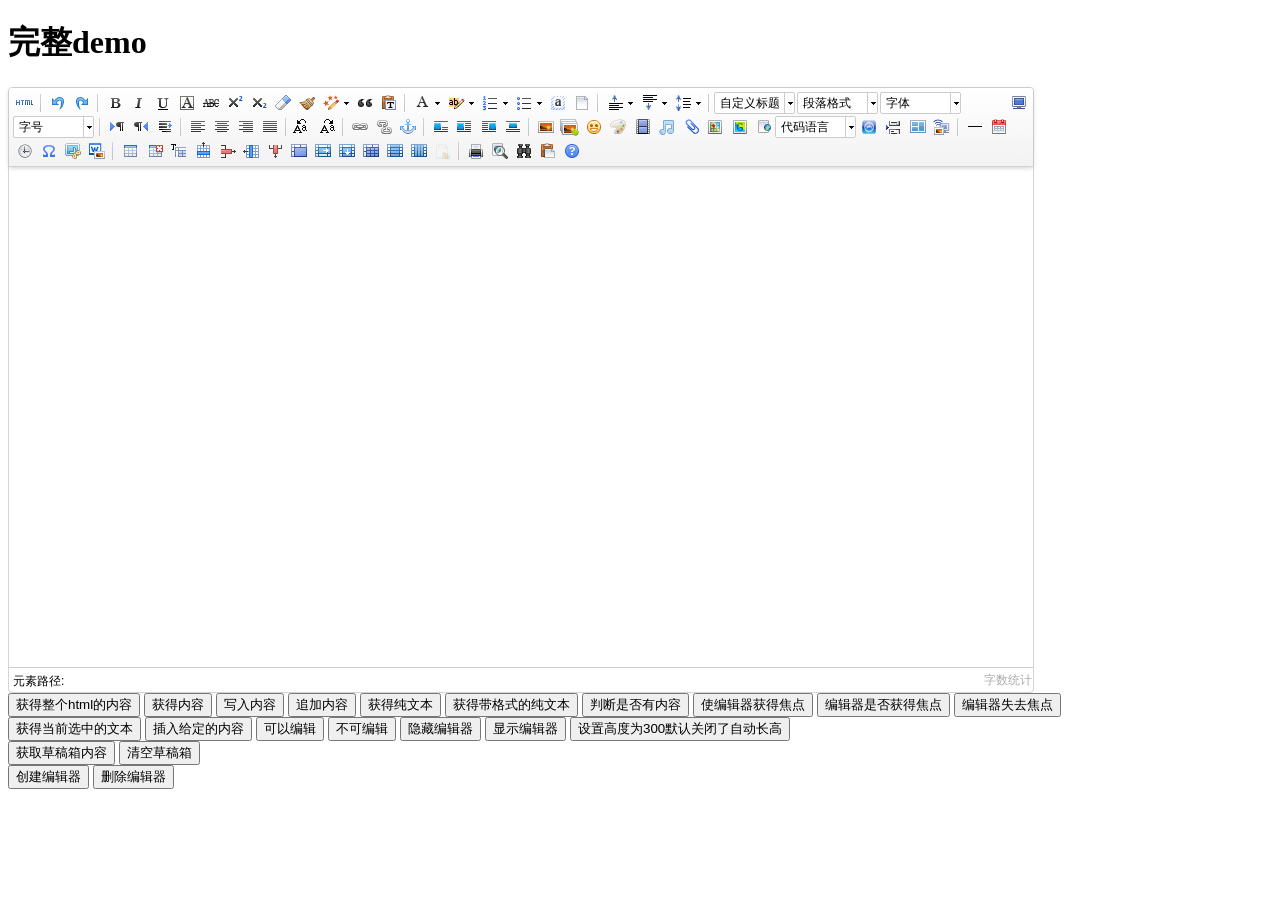
<file: libs/ueditor/index.html>
<!DOCTYPE HTML PUBLIC "-//W3C//DTD HTML 4.01 Transitional//EN"
        "http://www.w3.org/TR/html4/loose.dtd">
<html>
<head>
    <title>完整demo</title>
    <meta http-equiv="Content-Type" content="text/html;charset=utf-8"/>
    <script type="text/javascript" charset="utf-8" src="ueditor.config.js"></script>
    <script type="text/javascript" charset="utf-8" src="ueditor.all.min.js"> </script>
    <!--建议手动加在语言，避免在ie下有时因为加载语言失败导致编辑器加载失败-->
    <!--这里加载的语言文件会覆盖你在配置项目里添加的语言类型，比如你在配置项目里配置的是英文，这里加载的中文，那最后就是中文-->
    <script type="text/javascript" charset="utf-8" src="lang/zh-cn/zh-cn.js"></script>

    <style type="text/css">
        div{
            width:100%;
        }
    </style>
</head>
<body>
<div>
    <h1>完整demo</h1>
    <script id="editor" type="text/plain" style="width:1024px;height:500px;"></script>
</div>
<div id="btns">
    <div>
        <button onclick="getAllHtml()">获得整个html的内容</button>
        <button onclick="getContent()">获得内容</button>
        <button onclick="setContent()">写入内容</button>
        <button onclick="setContent(true)">追加内容</button>
        <button onclick="getContentTxt()">获得纯文本</button>
        <button onclick="getPlainTxt()">获得带格式的纯文本</button>
        <button onclick="hasContent()">判断是否有内容</button>
        <button onclick="setFocus()">使编辑器获得焦点</button>
        <button onmousedown="isFocus(event)">编辑器是否获得焦点</button>
        <button onmousedown="setblur(event)" >编辑器失去焦点</button>

    </div>
    <div>
        <button onclick="getText()">获得当前选中的文本</button>
        <button onclick="insertHtml()">插入给定的内容</button>
        <button id="enable" onclick="setEnabled()">可以编辑</button>
        <button onclick="setDisabled()">不可编辑</button>
        <button onclick=" UE.getEditor('editor').setHide()">隐藏编辑器</button>
        <button onclick=" UE.getEditor('editor').setShow()">显示编辑器</button>
        <button onclick=" UE.getEditor('editor').setHeight(300)">设置高度为300默认关闭了自动长高</button>
    </div>

    <div>
        <button onclick="getLocalData()" >获取草稿箱内容</button>
        <button onclick="clearLocalData()" >清空草稿箱</button>
    </div>

</div>
<div>
    <button onclick="createEditor()">
    创建编辑器</button>
    <button onclick="deleteEditor()">
    删除编辑器</button>
</div>

<script type="text/javascript">

    //实例化编辑器
    //建议使用工厂方法getEditor创建和引用编辑器实例，如果在某个闭包下引用该编辑器，直接调用UE.getEditor('editor')就能拿到相关的实例
    var ue = UE.getEditor('editor');


    function isFocus(e){
        alert(UE.getEditor('editor').isFocus());
        UE.dom.domUtils.preventDefault(e)
    }
    function setblur(e){
        UE.getEditor('editor').blur();
        UE.dom.domUtils.preventDefault(e)
    }
    function insertHtml() {
        var value = prompt('插入html代码', '');
        UE.getEditor('editor').execCommand('insertHtml', value)
    }
    function createEditor() {
        enableBtn();
        UE.getEditor('editor');
    }
    function getAllHtml() {
        alert(UE.getEditor('editor').getAllHtml())
    }
    function getContent() {
        var arr = [];
        arr.push("使用editor.getContent()方法可以获得编辑器的内容");
        arr.push("内容为：");
        arr.push(UE.getEditor('editor').getContent());
        alert(arr.join("\n"));
    }
    function getPlainTxt() {
        var arr = [];
        arr.push("使用editor.getPlainTxt()方法可以获得编辑器的带格式的纯文本内容");
        arr.push("内容为：");
        arr.push(UE.getEditor('editor').getPlainTxt());
        alert(arr.join('\n'))
    }
    function setContent(isAppendTo) {
        var arr = [];
        arr.push("使用editor.setContent('欢迎使用ueditor')方法可以设置编辑器的内容");
        UE.getEditor('editor').setContent('欢迎使用ueditor', isAppendTo);
        alert(arr.join("\n"));
    }
    function setDisabled() {
        UE.getEditor('editor').setDisabled('fullscreen');
        disableBtn("enable");
    }

    function setEnabled() {
        UE.getEditor('editor').setEnabled();
        enableBtn();
    }

    function getText() {
        //当你点击按钮时编辑区域已经失去了焦点，如果直接用getText将不会得到内容，所以要在选回来，然后取得内容
        var range = UE.getEditor('editor').selection.getRange();
        range.select();
        var txt = UE.getEditor('editor').selection.getText();
        alert(txt)
    }

    function getContentTxt() {
        var arr = [];
        arr.push("使用editor.getContentTxt()方法可以获得编辑器的纯文本内容");
        arr.push("编辑器的纯文本内容为：");
        arr.push(UE.getEditor('editor').getContentTxt());
        alert(arr.join("\n"));
    }
    function hasContent() {
        var arr = [];
        arr.push("使用editor.hasContents()方法判断编辑器里是否有内容");
        arr.push("判断结果为：");
        arr.push(UE.getEditor('editor').hasContents());
        alert(arr.join("\n"));
    }
    function setFocus() {
        UE.getEditor('editor').focus();
    }
    function deleteEditor() {
        disableBtn();
        UE.getEditor('editor').destroy();
    }
    function disableBtn(str) {
        var div = document.getElementById('btns');
        var btns = UE.dom.domUtils.getElementsByTagName(div, "button");
        for (var i = 0, btn; btn = btns[i++];) {
            if (btn.id == str) {
                UE.dom.domUtils.removeAttributes(btn, ["disabled"]);
            } else {
                btn.setAttribute("disabled", "true");
            }
        }
    }
    function enableBtn() {
        var div = document.getElementById('btns');
        var btns = UE.dom.domUtils.getElementsByTagName(div, "button");
        for (var i = 0, btn; btn = btns[i++];) {
            UE.dom.domUtils.removeAttributes(btn, ["disabled"]);
        }
    }

    function getLocalData () {
        alert(UE.getEditor('editor').execCommand( "getlocaldata" ));
    }

    function clearLocalData () {
        UE.getEditor('editor').execCommand( "clearlocaldata" );
        alert("已清空草稿箱")
    }
</script>
</body>
</html>
</file>
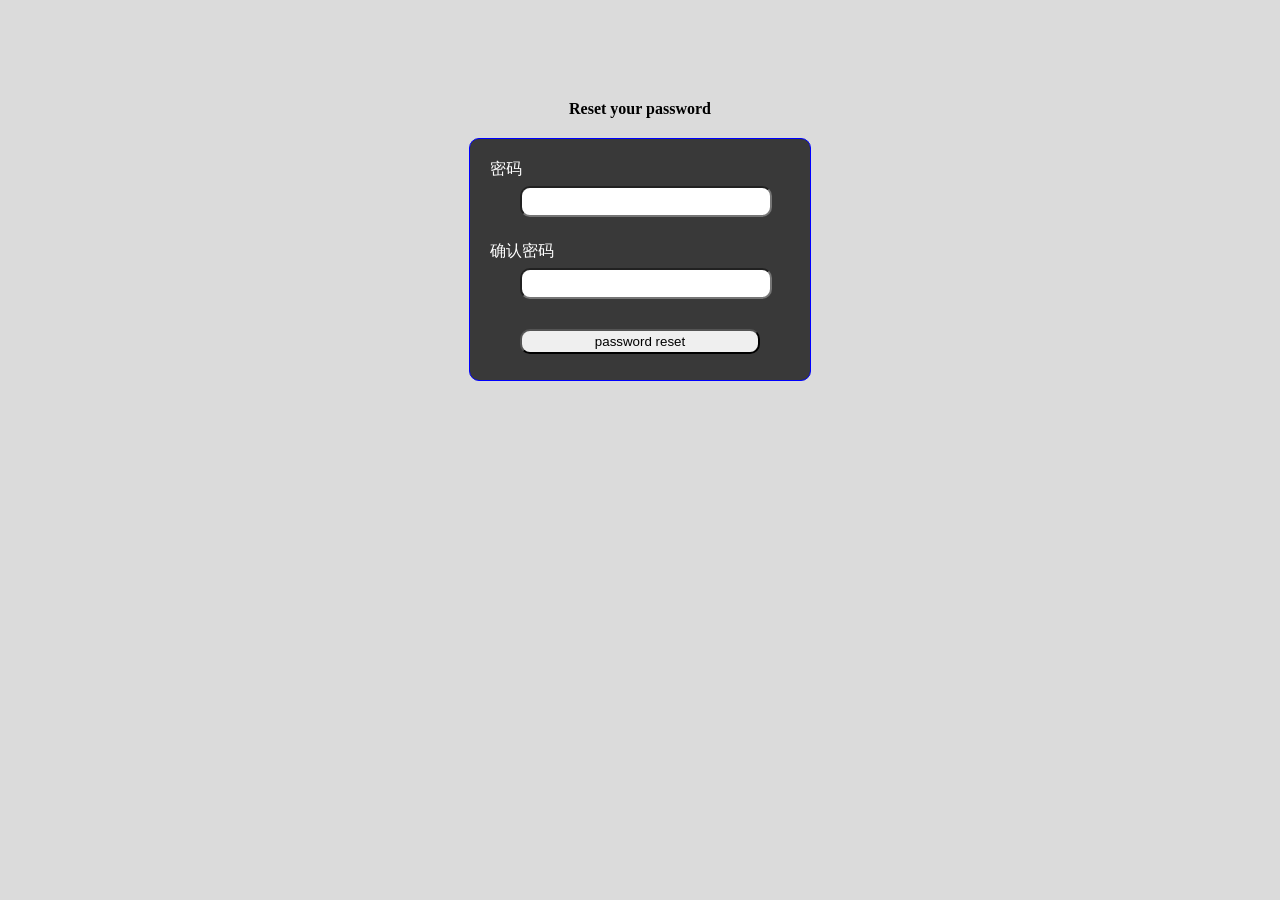
<file: app/view/repwd.html>
<!DOCTYPE html>
<html lang="en">
<head>
    <meta charset="UTF-8">
    <meta name="viewport" content="width=device-width, initial-scale=1.0">
    <meta http-equiv="X-UA-Compatible" content="ie=edge">
    <title>Document</title>
    <style>
        body{
            background-color: rgba(22, 21, 21, 0.151);
        }
    .repwd{
        width: 300px;
        margin:20px auto;
        background-color: #393939;
        color: white;
        padding: 20px;
        border:1px solid blue;
        border-radius: 10px; 
    }
    .txt{
        width: 300px;
        margin:100px auto 20px auto;
        text-align: center;
    }
    .repwd input{
        margin:2% 10%;
        width: 80%;
        outline: none;
        height: 25px;
        border-radius: 10px;
        padding-left: 2%;
    }
    #error{
            margin-left: 20px;
            color: #aaa;
        }
    </style>
</head>
<body>
    <form method="post">
        <div class="txt">
            <label><strong>Reset your password</strong></label>
        </div>
        <div class="repwd">
            <div>
                <label for="pwd">密码</label>
                <input type="password" name="pwd" id="pwd">
                <br>
                <span id="error"></span>
            </div>
            <div>
                <label for="repwd">确认密码</label>
                <input type="password" name="repwd" id="repwd">
                <span id="error"></span>
                <br>
            </div>
            <input type="submit" name="submit" id="submit" value=" password reset ">
        </div>
    </form>
</body>
<script src="http://localhost/vailsms/libs/node_modules/jquery/jquery.min.js"></script>
<script src="http://localhost/vailsms/libs/validate/jquery.validate-1.13.1.js"></script>
<script>
   $("form").validate({
    rules:{
        pwd:{
            required:true,
            minlength:5,
            maxlength:10
            
        },
        repwd:{
            required:true,
            minlength:5,
            maxlength:10,
            equalTo: "#pwd"
        }
    },
    messages:{
        pwd:{
            required:"*密码不能为空",
            minlength:"*最小长度为5",
            maxlength:"*最大长度为10"
        },
        repwd:{
            required:"*密码不能为空",
            minlength:"*最小长度为5",
            maxlength:"*最大长度为10",
            equalTo: "两次输入密码不一致"
        }
    },
    errorPlacement: function(error, element) {
        var errorNewPlace=element.siblings("#error");   //查找和当前标签平级的id为error的标签
        error.appendTo(errorNewPlace);
    },
    submitHandler:function(form){
        form.submit();
    }
})
</script>
</html>
</file>
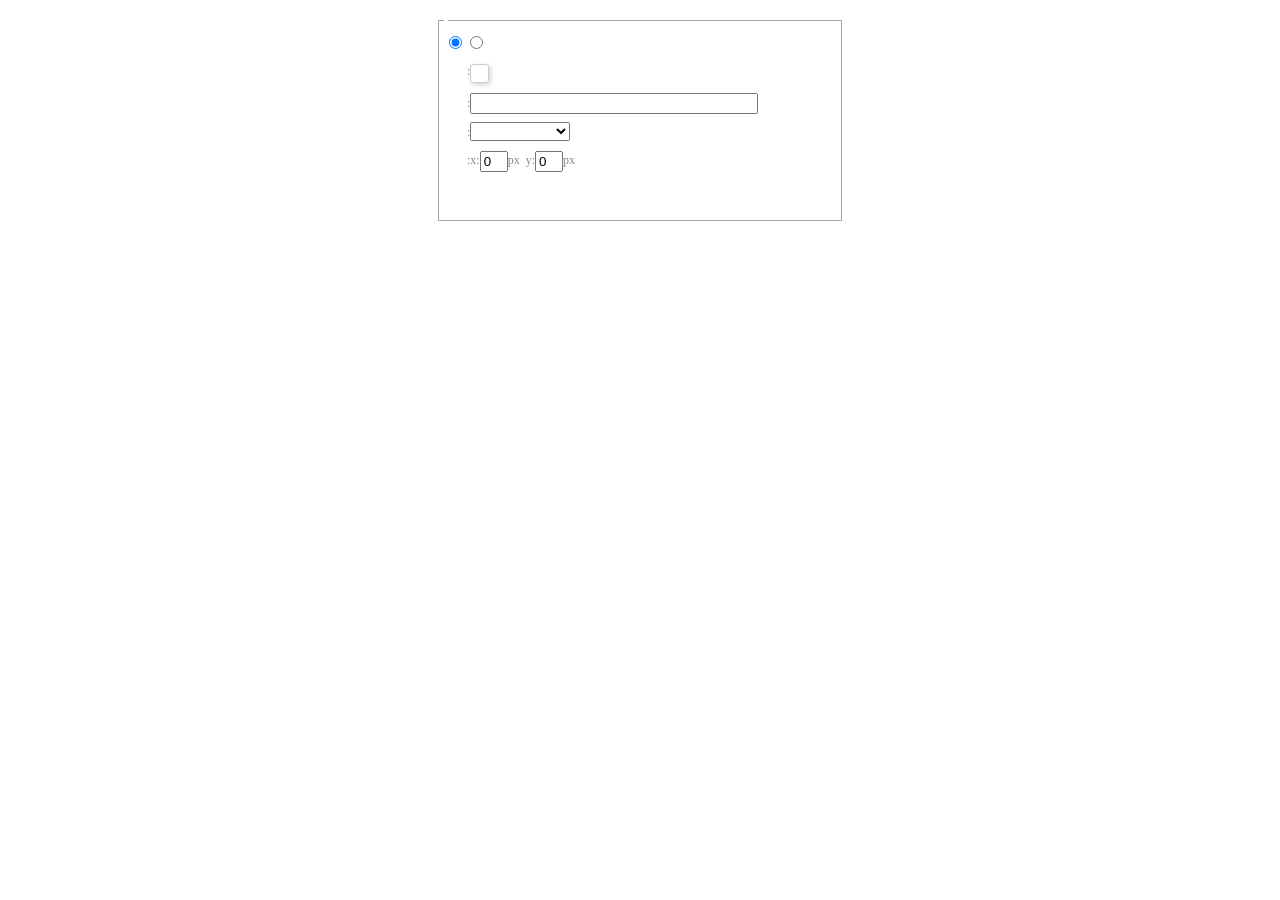
<file: libs/ueditor/dialogs/background/background.html>
<!DOCTYPE HTML>
<html>
<head>
    <meta http-equiv="Content-Type" content="text/html;charset=utf-8"/>
    <script type="text/javascript" src="../internal.js"></script>
    <link rel="stylesheet" type="text/css" href="background.css">
</head>
<body>
    <div id="bg_container" class="wrapper">
        <div id="tabHeads" class="tabhead">
            <span class="focus" data-content-id="normal"><var id="lang_background_normal"></var></span>
            <span class="" data-content-id="imgManager"><var id="lang_background_local"></var></span>
        </div>
        <div id="tabBodys" class="tabbody">
            <div id="normal" class="panel focus">
                <fieldset class="bgarea">
                    <legend><var id="lang_background_set"></var></legend>
                    <div class="content">
                        <div>
                            <label><input id="nocolorRadio" class="iptradio" type="radio" name="t" value="none" checked="checked"><var id="lang_background_none"></var></label>
                            <label><input id="coloredRadio" class="iptradio" type="radio" name="t" value="color"><var id="lang_background_colored"></var></label>
                        </div>
                        <div class="wrapcolor pl">
                            <div class="color">
                                <var id="lang_background_color"></var>:
                            </div>
                            <div id="colorPicker"></div>
                            <div class="clear"></div>
                        </div>
                        <div class="wrapcolor pl">
                            <label><var id="lang_background_netimg"></var>:</label><input class="txt" type="text" id="url">
                        </div>
                        <div id="alignment" class="alignment">
                            <var id="lang_background_align"></var>:<select id="repeatType">
                                <option value="center"></option>
                                <option value="repeat-x"></option>
                                <option value="repeat-y"></option>
                                <option value="repeat"></option>
                                <option value="self"></option>
                            </select>
                        </div>
                        <div id="custom" >
                            <var id="lang_background_position"></var>:x:<input type="text" size="1" id="x" maxlength="4" value="0">px&nbsp;&nbsp;y:<input type="text" size="1" id="y" maxlength="4" value="0">px
                        </div>
                    </div>
                </fieldset>

            </div>
            <div id="imgManager" class="panel">
                <div id="imageList" style=""></div>
            </div>
        </div>
    </div>
    <script type="text/javascript" src="background.js"></script>
</body>
</html>
</file>
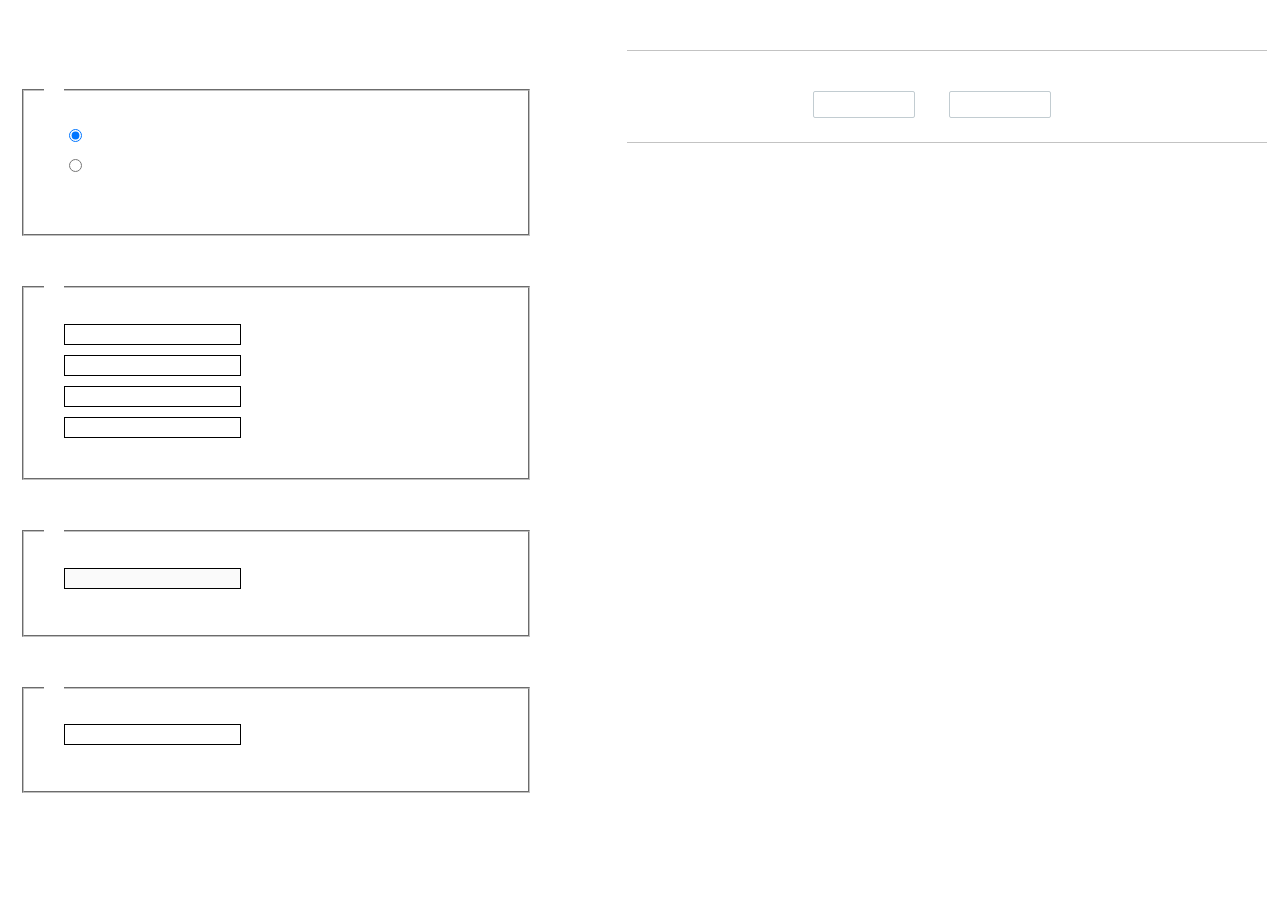
<file: libs/ueditor/dialogs/charts/charts.html>
<!DOCTYPE html>
<html>
    <head>
        <title>chart</title>
        <meta chartset="utf-8">
        <link rel="stylesheet" type="text/css" href="charts.css">
        <script type="text/javascript" src="../internal.js"></script>
    </head>
    <body>
        <div class="main">
            <div class="table-view">
                <h3><var id="lang_data_source"></var></h3>
                <div id="tableContainer" class="table-container"></div>
                <h3><var id="lang_chart_format"></var></h3>
                <form name="data-form">
                    <div class="charts-format">
                        <fieldset>
                            <legend><var id="lang_data_align"></var></legend>
                            <div class="format-item-container">
                                <label>
                                    <input type="radio" class="format-ctrl not-pie-item" name="charts-format" value="1" checked="checked">
                                    <var id="lang_chart_align_same"></var>
                                </label>
                                <label>
                                    <input type="radio" class="format-ctrl not-pie-item" name="charts-format" value="-1">
                                    <var id="lang_chart_align_reverse"></var>
                                </label>
                                <br>
                            </div>
                        </fieldset>
                        <fieldset>
                            <legend><var id="lang_chart_title"></var></legend>
                            <div class="format-item-container">
                                <label>
                                    <var id="lang_chart_main_title"></var><input type="text" name="title" class="data-item">
                                </label>
                                <label>
                                    <var id="lang_chart_sub_title"></var><input type="text" name="sub-title" class="data-item not-pie-item">
                                </label>
                                <label>
                                    <var id="lang_chart_x_title"></var><input type="text" name="x-title" class="data-item not-pie-item">
                                </label>
                                <label>
                                    <var id="lang_chart_y_title"></var><input type="text" name="y-title" class="data-item not-pie-item">
                                </label>
                            </div>
                        </fieldset>
                        <fieldset>
                            <legend><var id="lang_chart_tip"></var></legend>
                            <div class="format-item-container">
                                <label>
                                    <var id="lang_cahrt_tip_prefix"></var>
                                    <input type="text" id="tipInput" name="tip" class="data-item" disabled="disabled">
                                </label>
                                <p><var id="lang_cahrt_tip_description"></var></p>
                            </div>
                        </fieldset>
                        <fieldset>
                            <legend><var id="lang_chart_data_unit"></var></legend>
                            <div class="format-item-container">
                                <label><var id="lang_chart_data_unit_title"></var><input type="text" name="unit" class="data-item"></label>
                                <p><var id="lang_chart_data_unit_description"></var></p>
                            </div>
                        </fieldset>
                    </div>
                </form>
            </div>
            <div class="charts-view">
                <div id="chartsContainer" class="charts-container"></div>
                <div id="chartsType" class="charts-type">
                    <h3><var id="lang_chart_type"></var></h3>
                    <div class="scroll-view">
                        <div class="scroll-container">
                            <div id="scrollBed" class="scroll-bed"></div>
                        </div>
                        <div id="buttonContainer" class="button-container">
                            <a href="#" data-title="prev"><var id="lang_prev_btn"></var></a>
                            <a href="#" data-title="next"><var id="lang_next_btn"></var></a>
                        </div>
                    </div>
                </div>
            </div>
        </div>
        <script src="../../third-party/jquery-1.10.2.min.js"></script>
        <script src="../../third-party/highcharts/highcharts.js"></script>
        <script src="chart.config.js"></script>
        <script src="charts.js"></script>
    </body>
</html>
</file>
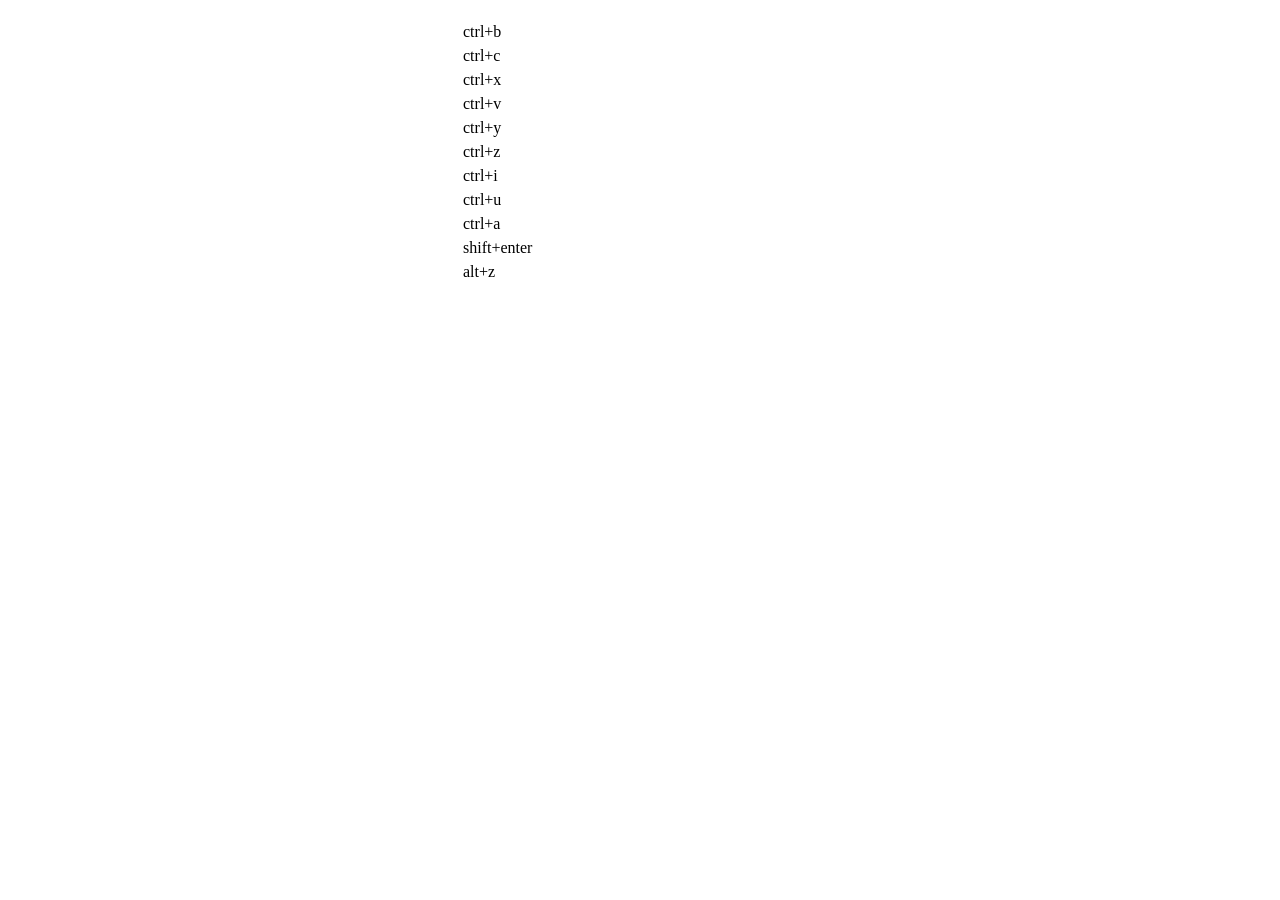
<file: libs/ueditor/dialogs/help/help.html>
<!DOCTYPE HTML PUBLIC "-//W3C//DTD HTML 4.01 Transitional//EN"
        "http://www.w3.org/TR/html4/loose.dtd">
<html>
<head>
    <title>帮助</title>
    <meta content="text/html; charset=utf-8" http-equiv="Content-Type"/>
    <script type="text/javascript" src="../internal.js"></script>
    <link rel="stylesheet" type="text/css" href="help.css">
</head>
<body>
<div class="wrapper" id="helptab">
    <div id="tabHeads" class="tabhead">
        <span class="focus" tabsrc="about"><var id="lang_input_about"></var></span>
        <span tabsrc="shortcuts"><var id="lang_input_shortcuts"></var></span>
    </div>
    <div id="tabBodys" class="tabbody">
        <div id="about" class="panel">
            <h1>UEditor</h1>
            <p id="version"></p>
            <p><var id="lang_input_introduction"></var></p>
        </div>
        <div id="shortcuts" class="panel">
            <table>
                <thead>
                <tr>
                    <td><var id="lang_Txt_shortcuts"></var></td>
                    <td><var id="lang_Txt_func"></var></td>
                </tr>
                </thead>
                <tbody>
                <tr>
                    <td>ctrl+b</td>
                    <td><var id="lang_Txt_bold"></var></td>
                </tr>
                <tr>
                    <td>ctrl+c</td>
                    <td><var id="lang_Txt_copy"></var></td>
                </tr>
                <tr>
                    <td>ctrl+x</td>
                    <td><var id="lang_Txt_cut"></var></td>
                </tr>
                <tr>
                    <td>ctrl+v</td>
                    <td><var id="lang_Txt_Paste"></var></td>
                </tr>
                <tr>
                    <td>ctrl+y</td>
                    <td><var id="lang_Txt_undo"></var></td>
                </tr>
                <tr>
                    <td>ctrl+z</td>
                    <td><var id="lang_Txt_redo"></var></td>
                </tr>
                <tr>
                    <td>ctrl+i</td>
                    <td><var id="lang_Txt_italic"></var></td>
                </tr>
                <tr>
                    <td>ctrl+u</td>
                    <td><var id="lang_Txt_underline"></var></td>
                </tr>
                <tr>
                    <td>ctrl+a</td>
                    <td><var id="lang_Txt_selectAll"></var></td>
                </tr>
                <tr>
                    <td>shift+enter</td>
                    <td><var id="lang_Txt_visualEnter"></var></td>
                </tr>
                <tr>
                    <td>alt+z</td>
                    <td><var id="lang_Txt_fullscreen"></var></td>
                </tr>
                </tbody>
            </table>
        </div>
    </div>
</div>
<script type="text/javascript" src="help.js"></script>
</body>
</html>
</file>
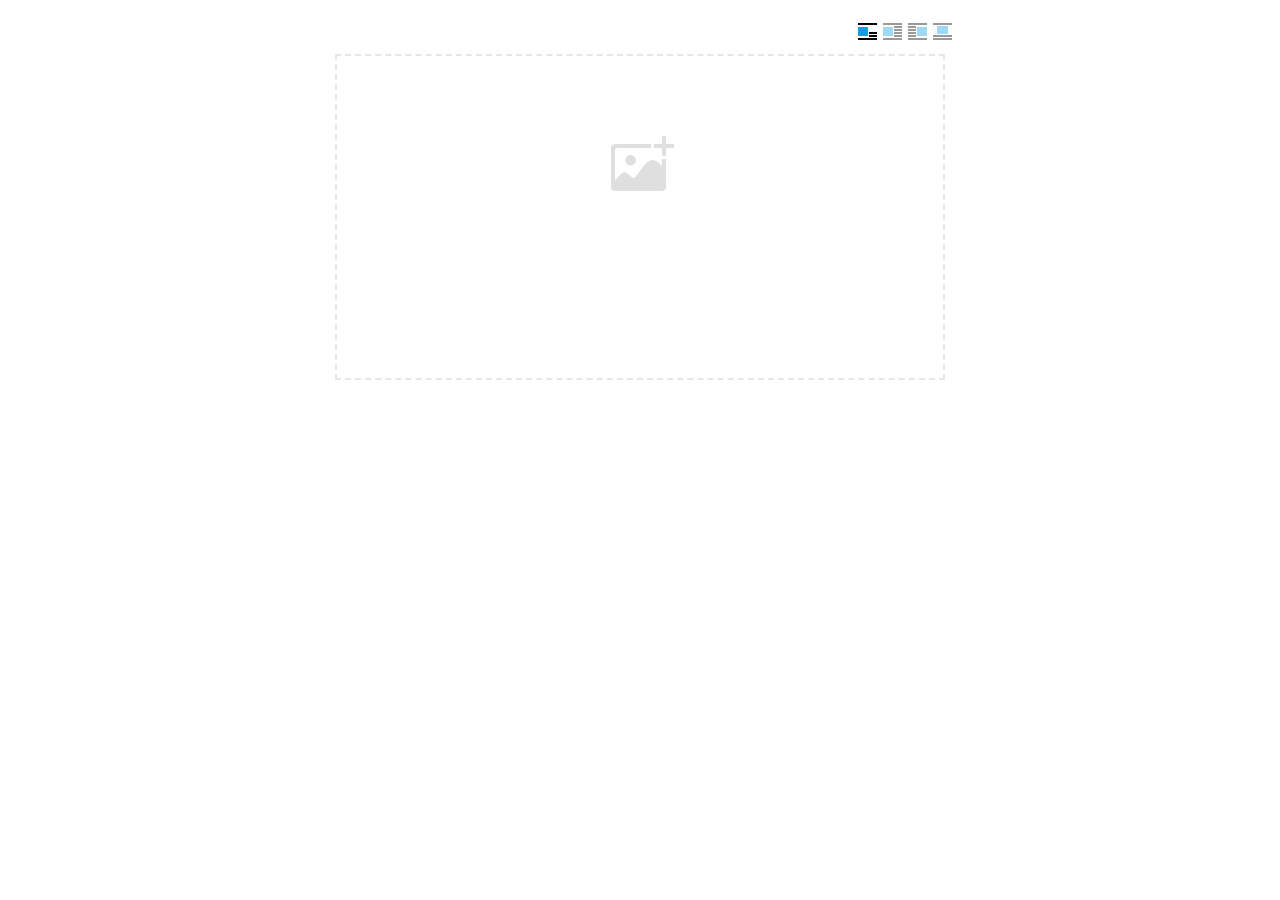
<file: libs/ueditor/dialogs/image/image.html>
<!doctype html>
<html>
<head>
    <meta charset="UTF-8">
    <title>ueditor图片对话框</title>
    <script type="text/javascript" src="../internal.js"></script>

    <!-- jquery -->
    <script type="text/javascript" src="../../third-party/jquery-1.10.2.min.js"></script>

    <!-- webuploader -->
    <script src="../../third-party/webuploader/webuploader.min.js"></script>
    <link rel="stylesheet" type="text/css" href="../../third-party/webuploader/webuploader.css">

    <!-- image dialog -->
    <link rel="stylesheet" href="image.css" type="text/css" />
</head>
<body>

    <div class="wrapper">
        <div id="tabhead" class="tabhead">
            <span class="tab" data-content-id="remote"><var id="lang_tab_remote"></var></span>
            <span class="tab focus" data-content-id="upload"><var id="lang_tab_upload"></var></span>
            <span class="tab" data-content-id="online"><var id="lang_tab_online"></var></span>
            <span class="tab" data-content-id="search"><var id="lang_tab_search"></var></span>
        </div>
        <div class="alignBar">
            <label class="algnLabel"><var id="lang_input_align"></var></label>
                    <span id="alignIcon">
                        <span id="noneAlign" class="none-align focus" data-align="none"></span>
                        <span id="leftAlign" class="left-align" data-align="left"></span>
                        <span id="rightAlign" class="right-align" data-align="right"></span>
                        <span id="centerAlign" class="center-align" data-align="center"></span>
                    </span>
            <input id="align" name="align" type="hidden" value="none"/>
        </div>
        <div id="tabbody" class="tabbody">

            <!-- 远程图片 -->
            <div id="remote" class="panel">
                <div class="top">
                    <div class="row">
                        <label for="url"><var id="lang_input_url"></var></label>
                        <span><input class="text" id="url" type="text"/></span>
                    </div>
                </div>
                <div class="left">
                    <div class="row">
                        <label><var id="lang_input_size"></var></label>
                        <span><var id="lang_input_width">&nbsp;&nbsp;</var><input class="text" type="text" id="width"/>px </span>
                        <span><var id="lang_input_height">&nbsp;&nbsp;</var><input class="text" type="text" id="height"/>px </span>
                        <span><input id="lock" type="checkbox" disabled="disabled"><span id="lockicon"></span></span>
                    </div>
                    <div class="row">
                        <label><var id="lang_input_border"></var></label>
                        <span><input class="text" type="text" id="border"/>px </span>
                    </div>
                    <div class="row">
                        <label><var id="lang_input_vhspace"></var></label>
                        <span><input class="text" type="text" id="vhSpace"/>px </span>
                    </div>
                    <div class="row">
                        <label><var id="lang_input_title"></var></label>
                        <span><input class="text" type="text" id="title"/></span>
                    </div>
                </div>
                <div class="right"><div id="preview"></div></div>
            </div>

            <!-- 上传图片 -->
            <div id="upload" class="panel focus">
                <div id="queueList" class="queueList">
                    <div class="statusBar element-invisible">
                        <div class="progress">
                            <span class="text">0%</span>
                            <span class="percentage"></span>
                        </div><div class="info"></div>
                        <div class="btns">
                            <div id="filePickerBtn"></div>
                            <div class="uploadBtn"><var id="lang_start_upload"></var></div>
                        </div>
                    </div>
                    <div id="dndArea" class="placeholder">
                        <div class="filePickerContainer">
                            <div id="filePickerReady"></div>
                        </div>
                    </div>
                    <ul class="filelist element-invisible">
                        <li id="filePickerBlock" class="filePickerBlock"></li>
                    </ul>
                </div>
            </div>

            <!-- 在线图片 -->
            <div id="online" class="panel">
                <div id="imageList"><var id="lang_imgLoading"></var></div>
            </div>

            <!-- 搜索图片 -->
            <div id="search" class="panel">
                <div class="searchBar">
                    <input id="searchTxt" class="searchTxt text" type="text" />
                    <select id="searchType" class="searchType">
                        <option value="&s=4&z=0"></option>
                        <option value="&s=1&z=19"></option>
                        <option value="&s=2&z=0"></option>
                        <option value="&s=3&z=0"></option>
                    </select>
                    <input id="searchReset" type="button"  />
                    <input id="searchBtn" type="button"  />
                </div>
                <div id="searchList" class="searchList"><ul id="searchListUl"></ul></div>
            </div>

        </div>
    </div>
    <script type="text/javascript" src="image.js"></script>

</body>
</html>
</file>
<file: libs/ueditor/dialogs/background/background.css>
.wrapper{ width: 424px;margin: 10px auto; zoom:1;position: relative}
.tabbody{height:225px;}
.tabbody .panel { position: absolute;width:100%; height:100%;background: #fff; display: none;}
.tabbody .focus { display: block;}

body{font-size: 12px;color: #888;overflow: hidden;}
input,label{vertical-align:middle}
.clear{clear: both;}
.pl{padding-left: 18px;padding-left: 23px\9;}

#imageList {width: 420px;height: 215px;margin-top: 10px;overflow: hidden;overflow-y: auto;}
#imageList div {float: left;width: 100px;height: 95px;margin: 5px 10px;}
#imageList img {cursor: pointer;border: 2px solid white;}

.bgarea{margin: 10px;padding: 5px;height: 84%;border: 1px solid #A8A297;}
.content div{margin: 10px 0 10px 5px;}
.content .iptradio{margin: 0px 5px 5px 0px;}
.txt{width:280px;}

.wrapcolor{height: 19px;}
div.color{float: left;margin: 0;}
#colorPicker{width: 17px;height: 17px;border: 1px solid #CCC;display: inline-block;border-radius: 3px;box-shadow: 2px 2px 5px #D3D6DA;margin: 0;float: left;}
div.alignment,#custom{margin-left: 23px;margin-left: 28px\9;}
#custom input{height: 15px;min-height: 15px;width:20px;}
#repeatType{width:100px;}


/* 图片管理样式 */
#imgManager {
    width: 100%;
    height: 225px;
}
#imgManager #imageList{
    width: 100%;
    overflow-x: hidden;
    overflow-y: auto;
}
#imgManager ul {
    display: block;
    list-style: none;
    margin: 0;
    padding: 0;
}
#imgManager li {
    float: left;
    display: block;
    list-style: none;
    padding: 0;
    width: 113px;
    height: 113px;
    margin: 9px 0 0 19px;
    background-color: #eee;
    overflow: hidden;
    cursor: pointer;
    position: relative;
}
#imgManager li.clearFloat {
    float: none;
    clear: both;
    display: block;
    width:0;
    height:0;
    margin: 0;
    padding: 0;
}
#imgManager li img {
    cursor: pointer;
}
#imgManager li .icon {
    cursor: pointer;
    width: 113px;
    height: 113px;
    position: absolute;
    top: 0;
    left: 0;
    z-index: 2;
    border: 0;
    background-repeat: no-repeat;
}
#imgManager li .icon:hover {
    width: 107px;
    height: 107px;
    border: 3px solid #1094fa;
}
#imgManager li.selected .icon {
    background-image: url(images/success.png);
    background-position: 75px 75px;
}
#imgManager li.selected .icon:hover {
    width: 107px;
    height: 107px;
    border: 3px solid #1094fa;
    background-position: 72px 72px;
}
</file>
<file: libs/ueditor/dialogs/charts/charts.css>
html, body {
    width: 100%;
    height: 100%;
    margin: 0;
    padding: 0;
    overflow-x: hidden;
}

.main {
    width: 100%;
    overflow: hidden;
}

.table-view {
    height: 100%;
    float: left;
    margin: 20px;
    width: 40%;
}

.table-view .table-container {
    width: 100%;
    margin-bottom: 50px;
    overflow: scroll;
}

.table-view th {
    padding: 5px 10px;
    background-color: #F7F7F7;
}

.table-view td {
    width: 50px;
    text-align: center;
    padding:0;
}

.table-container input {
    width: 40px;
    padding: 5px;
    border: none;
    outline: none;
}

.table-view caption {
    font-size: 18px;
    text-align: left;
}

.charts-view {
    /*margin-left: 49%!important;*/
    width: 50%;
    margin-left: 49%;
    height: 400px;
}

.charts-container {
    border-left: 1px solid #c3c3c3;
}

.charts-format fieldset {
    padding-left: 20px;
    margin-bottom: 50px;
}

.charts-format legend {
    padding-left: 10px;
    padding-right: 10px;
}

.format-item-container {
    padding: 20px;
}

.format-item-container label {
    display: block;
    margin: 10px 0;
}

.charts-format .data-item {
    border: 1px solid black;
    outline: none;
    padding: 2px 3px;
}

/* 图表类型 */

.charts-type {
    margin-top: 50px;
    height: 300px;
}

.scroll-view {
    border: 1px solid #c3c3c3;
    border-left: none;
    border-right: none;
    overflow: hidden;
}

.scroll-container {
    margin: 20px;
    width: 100%;
    overflow: hidden;
}

.scroll-bed {
    width: 10000px;
    _margin-top: 20px;
    -webkit-transition: margin-left .5s ease;
    -moz-transition: margin-left .5s ease;
    transition: margin-left .5s ease;
}

.view-box {
    display: inline-block;
    *display: inline;
    *zoom: 1;
    margin-right: 20px;
    border: 2px solid white;
    line-height: 0;
    overflow: hidden;
    cursor: pointer;
}

.view-box img {
    border: 1px solid #cecece;
}

.view-box.selected {
    border-color: #7274A7;
}

.button-container {
    margin-bottom: 20px;
    text-align: center;
}

.button-container a {
    display: inline-block;
    width: 100px;
    height: 25px;
    line-height: 25px;
    border: 1px solid #c2ccd1;
    margin-right: 30px;
    text-decoration: none;
    color: black;
    -webkit-border-radius: 2px;
    -moz-border-radius: 2px;
    border-radius: 2px;
}

.button-container a:HOVER {
    background: #fcfcfc;
}

.button-container a:ACTIVE {
    border-top-color: #c2ccd1;
    box-shadow:inset 0 5px 4px -4px rgba(49, 49, 64, 0.1);
}

.edui-charts-not-data {
    height: 100px;
    line-height: 100px;
    text-align: center;
}
</file>
<file: libs/ueditor/dialogs/help/help.css>
.wrapper{width: 370px;margin: 10px auto;zoom: 1;}
.tabbody{height: 360px;}
.tabbody .panel{width:100%;height: 360px;position: absolute;background: #fff;}
.tabbody .panel h1{font-size:26px;margin: 5px 0 0 5px;}
.tabbody .panel p{font-size:12px;margin: 5px 0 0 5px;}
.tabbody table{width:90%;line-height: 20px;margin: 5px 0 0 5px;;}
.tabbody table thead{font-weight: bold;line-height: 25px;}
</file>
<file: libs/ueditor/third-party/webuploader/webuploader.css>
.webuploader-container {
	position: relative;
}
.webuploader-element-invisible {
	position: absolute !important;
	clip: rect(1px 1px 1px 1px); /* IE6, IE7 */
    clip: rect(1px,1px,1px,1px);
}
.webuploader-pick {
	position: relative;
	display: inline-block;
	cursor: pointer;
	background: #00b7ee;
	padding: 10px 15px;
	color: #fff;
	text-align: center;
	border-radius: 3px;
	overflow: hidden;
}
.webuploader-pick-hover {
	background: #00a2d4;
}

.webuploader-pick-disable {
	opacity: 0.6;
	pointer-events:none;
}
</file>
<file: libs/ueditor/dialogs/image/image.css>
@charset "utf-8";
/* dialog样式 */
.wrapper {
    zoom: 1;
    width: 630px;
    *width: 626px;
    height: 380px;
    margin: 0 auto;
    padding: 10px;
    position: relative;
    font-family: sans-serif;
}

/*tab样式框大小*/
.tabhead {
    float:left;
}
.tabbody {
    width: 100%;
    height: 346px;
    position: relative;
    clear: both;
}

.tabbody .panel {
    position: absolute;
    width: 0;
    height: 0;
    background: #fff;
    overflow: hidden;
    display: none;
}

.tabbody .panel.focus {
    width: 100%;
    height: 346px;
    display: block;
}

/* 图片对齐方式 */
.alignBar{
    float:right;
    margin-top: 5px;
    position: relative;
}

.alignBar .algnLabel{
    float:left;
    height: 20px;
    line-height: 20px;
}

.alignBar #alignIcon{
    zoom:1;
    _display: inline;
    display: inline-block;
    position: relative;
}
.alignBar #alignIcon span{
    float: left;
    cursor: pointer;
    display: block;
    width: 19px;
    height: 17px;
    margin-right: 3px;
    margin-left: 3px;
    background-image: url(./images/alignicon.jpg);
}
.alignBar #alignIcon .none-align{
    background-position: 0 -18px;
}
.alignBar #alignIcon .left-align{
    background-position: -20px -18px;
}
.alignBar #alignIcon .right-align{
    background-position: -40px -18px;
}
.alignBar #alignIcon .center-align{
    background-position: -60px -18px;
}
.alignBar #alignIcon .none-align.focus{
    background-position: 0 0;
}
.alignBar #alignIcon .left-align.focus{
    background-position: -20px 0;
}
.alignBar #alignIcon .right-align.focus{
    background-position: -40px 0;
}
.alignBar #alignIcon .center-align.focus{
    background-position: -60px 0;
}




/* 远程图片样式 */
#remote {
    z-index: 200;
}

#remote .top{
    width: 100%;
    margin-top: 25px;
}
#remote .left{
    display: block;
    float: left;
    width: 300px;
    height:10px;
}
#remote .right{
    display: block;
    float: right;
    width: 300px;
    height:10px;
}
#remote .row{
    margin-left: 20px;
    clear: both;
    height: 40px;
}

#remote .row label{
    text-align: center;
    width: 50px;
    zoom:1;
    _display: inline;
    display:inline-block;
    vertical-align: middle;
}
#remote .row label.algnLabel{
    float: left;

}

#remote input.text{
    width: 150px;
    padding: 3px 6px;
    font-size: 14px;
    line-height: 1.42857143;
    color: #555;
    background-color: #fff;
    background-image: none;
    border: 1px solid #ccc;
    border-radius: 4px;
    -webkit-box-shadow: inset 0 1px 1px rgba(0, 0, 0, .075);
    box-shadow: inset 0 1px 1px rgba(0, 0, 0, .075);
    -webkit-transition: border-color ease-in-out .15s, box-shadow ease-in-out .15s;
    transition: border-color ease-in-out .15s, box-shadow ease-in-out .15s;
}
#remote input.text:focus {
    border-color: #66afe9;
    outline: 0;
    -webkit-box-shadow: inset 0 1px 1px rgba(0, 0, 0, .075), 0 0 8px rgba(102, 175, 233, .6);
    box-shadow: inset 0 1px 1px rgba(0, 0, 0, .075), 0 0 8px rgba(102, 175, 233, .6);
}
#remote #url{
    width: 500px;
    margin-bottom: 2px;
}
#remote #width,
#remote #height{
    width: 20px;
    margin-left: 2px;
    margin-right: 2px;
}
#remote #border,
#remote #vhSpace,
#remote #title{
    width: 180px;
    margin-right: 5px;
}
#remote #lock{
}
#remote #lockicon{
    zoom: 1;
    _display:inline;
    display: inline-block;
    width: 20px;
    height: 20px;
    background: url("../../themes/default/images/lock.gif") -13px -13px no-repeat;
    vertical-align: middle;
}
#remote #preview{
    clear: both;
    width: 260px;
    height: 240px;
    z-index: 9999;
    margin-top: 10px;
    background-color: #eee;
    overflow: hidden;
}

/* 上传图片 */
.tabbody #upload.panel {
    width: 0;
    height: 0;
    overflow: hidden;
    position: absolute !important;
    clip: rect(1px, 1px, 1px, 1px);
    background: #fff;
    display: block;
}

.tabbody #upload.panel.focus {
    width: 100%;
    height: 346px;
    display: block;
    clip: auto;
}

#upload .queueList {
    margin: 0;
    width: 100%;
    height: 100%;
    position: absolute;
    overflow: hidden;
}

#upload p {
    margin: 0;
}

.element-invisible {
    width: 0 !important;
    height: 0 !important;
    border: 0;
    padding: 0;
    margin: 0;
    overflow: hidden;
    position: absolute !important;
    clip: rect(1px, 1px, 1px, 1px);
}

#upload .placeholder {
    margin: 10px;
    border: 2px dashed #e6e6e6;
    *border: 0px dashed #e6e6e6;
    height: 172px;
    padding-top: 150px;
    text-align: center;
    background: url(./images/image.png) center 70px no-repeat;
    color: #cccccc;
    font-size: 18px;
    position: relative;
    top:0;
    *top: 10px;
}

#upload .placeholder .webuploader-pick {
    font-size: 18px;
    background: #00b7ee;
    border-radius: 3px;
    line-height: 44px;
    padding: 0 30px;
    *width: 120px;
    color: #fff;
    display: inline-block;
    margin: 0 auto 20px auto;
    cursor: pointer;
    box-shadow: 0 1px 1px rgba(0, 0, 0, 0.1);
}

#upload .placeholder .webuploader-pick-hover {
    background: #00a2d4;
}


#filePickerContainer {
    text-align: center;
}

#upload .placeholder .flashTip {
    color: #666666;
    font-size: 12px;
    position: absolute;
    width: 100%;
    text-align: center;
    bottom: 20px;
}

#upload .placeholder .flashTip a {
    color: #0785d1;
    text-decoration: none;
}

#upload .placeholder .flashTip a:hover {
    text-decoration: underline;
}

#upload .placeholder.webuploader-dnd-over {
    border-color: #999999;
}

#upload .filelist {
    list-style: none;
    margin: 0;
    padding: 0;
    overflow-x: hidden;
    overflow-y: auto;
    position: relative;
    height: 300px;
}

#upload .filelist:after {
    content: '';
    display: block;
    width: 0;
    height: 0;
    overflow: hidden;
    clear: both;
    position: relative;
}

#upload .filelist li {
    width: 113px;
    height: 113px;
    background: url(./images/bg.png);
    text-align: center;
    margin: 9px 0 0 9px;
    *margin: 6px 0 0 6px;
    position: relative;
    display: block;
    float: left;
    overflow: hidden;
    font-size: 12px;
}

#upload .filelist li p.log {
    position: relative;
    top: -45px;
}

#upload .filelist li p.title {
    position: absolute;
    top: 0;
    left: 0;
    width: 100%;
    overflow: hidden;
    white-space: nowrap;
    text-overflow: ellipsis;
    top: 5px;
    text-indent: 5px;
    text-align: left;
}

#upload .filelist li p.progress {
    position: absolute;
    width: 100%;
    bottom: 0;
    left: 0;
    height: 8px;
    overflow: hidden;
    z-index: 50;
    margin: 0;
    border-radius: 0;
    background: none;
    -webkit-box-shadow: 0 0 0;
}

#upload .filelist li p.progress span {
    display: none;
    overflow: hidden;
    width: 0;
    height: 100%;
    background: #1483d8 url(./images/progress.png) repeat-x;

    -webit-transition: width 200ms linear;
    -moz-transition: width 200ms linear;
    -o-transition: width 200ms linear;
    -ms-transition: width 200ms linear;
    transition: width 200ms linear;

    -webkit-animation: progressmove 2s linear infinite;
    -moz-animation: progressmove 2s linear infinite;
    -o-animation: progressmove 2s linear infinite;
    -ms-animation: progressmove 2s linear infinite;
    animation: progressmove 2s linear infinite;

    -webkit-transform: translateZ(0);
}

@-webkit-keyframes progressmove {
    0% {
        background-position: 0 0;
    }
    100% {
        background-position: 17px 0;
    }
}

@-moz-keyframes progressmove {
    0% {
        background-position: 0 0;
    }
    100% {
        background-position: 17px 0;
    }
}

@keyframes progressmove {
    0% {
        background-position: 0 0;
    }
    100% {
        background-position: 17px 0;
    }
}

#upload .filelist li p.imgWrap {
    position: relative;
    z-index: 2;
    line-height: 113px;
    vertical-align: middle;
    overflow: hidden;
    width: 113px;
    height: 113px;

    -webkit-transform-origin: 50% 50%;
    -moz-transform-origin: 50% 50%;
    -o-transform-origin: 50% 50%;
    -ms-transform-origin: 50% 50%;
    transform-origin: 50% 50%;

    -webit-transition: 200ms ease-out;
    -moz-transition: 200ms ease-out;
    -o-transition: 200ms ease-out;
    -ms-transition: 200ms ease-out;
    transition: 200ms ease-out;
}

#upload .filelist li img {
    width: 100%;
}

#upload .filelist li p.error {
    background: #f43838;
    color: #fff;
    position: absolute;
    bottom: 0;
    left: 0;
    height: 28px;
    line-height: 28px;
    width: 100%;
    z-index: 100;
    display:none;
}

#upload .filelist li .success {
    display: block;
    position: absolute;
    left: 0;
    bottom: 0;
    height: 40px;
    width: 100%;
    z-index: 200;
    background: url(./images/success.png) no-repeat right bottom;
    background: url(./images/success.gif) no-repeat right bottom \9;
}

#upload .filelist li.filePickerBlock {
    width: 113px;
    height: 113px;
    background: url(./images/image.png) no-repeat center 12px;
    border: 1px solid #eeeeee;
    border-radius: 0;
}
#upload .filelist li.filePickerBlock div.webuploader-pick  {
    width: 100%;
    height: 100%;
    margin: 0;
    padding: 0;
    opacity: 0;
    background: none;
    font-size: 0;
}

#upload .filelist div.file-panel {
    position: absolute;
    height: 0;
    filter: progid:DXImageTransform.Microsoft.gradient(GradientType=0, startColorstr='#80000000', endColorstr='#80000000') \0;
    background: rgba(0, 0, 0, 0.5);
    width: 100%;
    top: 0;
    left: 0;
    overflow: hidden;
    z-index: 300;
}

#upload .filelist div.file-panel span {
    width: 24px;
    height: 24px;
    display: inline;
    float: right;
    text-indent: -9999px;
    overflow: hidden;
    background: url(./images/icons.png) no-repeat;
    background: url(./images/icons.gif) no-repeat \9;
    margin: 5px 1px 1px;
    cursor: pointer;
    -webkit-tap-highlight-color: rgba(0,0,0,0);
    -webkit-user-select: none;
    -moz-user-select: none;
    -ms-user-select: none;
    user-select: none;
}

#upload .filelist div.file-panel span.rotateLeft {
    display:none;
    background-position: 0 -24px;
}

#upload .filelist div.file-panel span.rotateLeft:hover {
    background-position: 0 0;
}

#upload .filelist div.file-panel span.rotateRight {
    display:none;
    background-position: -24px -24px;
}

#upload .filelist div.file-panel span.rotateRight:hover {
    background-position: -24px 0;
}

#upload .filelist div.file-panel span.cancel {
    background-position: -48px -24px;
}

#upload .filelist div.file-panel span.cancel:hover {
    background-position: -48px 0;
}

#upload .statusBar {
    height: 45px;
    border-bottom: 1px solid #dadada;
    margin: 0 10px;
    padding: 0;
    line-height: 45px;
    vertical-align: middle;
    position: relative;
}

#upload .statusBar .progress {
    border: 1px solid #1483d8;
    width: 198px;
    background: #fff;
    height: 18px;
    position: absolute;
    top: 12px;
    display: none;
    text-align: center;
    line-height: 18px;
    color: #6dbfff;
    margin: 0 10px 0 0;
}
#upload .statusBar .progress span.percentage {
    width: 0;
    height: 100%;
    left: 0;
    top: 0;
    background: #1483d8;
    position: absolute;
}
#upload .statusBar .progress span.text {
    position: relative;
    z-index: 10;
}

#upload .statusBar .info {
    display: inline-block;
    font-size: 14px;
    color: #666666;
}

#upload .statusBar .btns {
    position: absolute;
    top: 7px;
    right: 0;
    line-height: 30px;
}

#filePickerBtn {
    display: inline-block;
    float: left;
}
#upload .statusBar .btns .webuploader-pick,
#upload .statusBar .btns .uploadBtn,
#upload .statusBar .btns .uploadBtn.state-uploading,
#upload .statusBar .btns .uploadBtn.state-paused {
    background: #ffffff;
    border: 1px solid #cfcfcf;
    color: #565656;
    padding: 0 18px;
    display: inline-block;
    border-radius: 3px;
    margin-left: 10px;
    cursor: pointer;
    font-size: 14px;
    float: left;
    -webkit-user-select: none;
    -moz-user-select: none;
    -ms-user-select: none;
    user-select: none;
}
#upload .statusBar .btns .webuploader-pick-hover,
#upload .statusBar .btns .uploadBtn:hover,
#upload .statusBar .btns .uploadBtn.state-uploading:hover,
#upload .statusBar .btns .uploadBtn.state-paused:hover {
    background: #f0f0f0;
}

#upload .statusBar .btns .uploadBtn,
#upload .statusBar .btns .uploadBtn.state-paused{
    background: #00b7ee;
    color: #fff;
    border-color: transparent;
}
#upload .statusBar .btns .uploadBtn:hover,
#upload .statusBar .btns .uploadBtn.state-paused:hover{
    background: #00a2d4;
}

#upload .statusBar .btns .uploadBtn.disabled {
    pointer-events: none;
    filter:alpha(opacity=60);
    -moz-opacity:0.6;
    -khtml-opacity: 0.6;
    opacity: 0.6;
}



/* 图片管理样式 */
#online {
    width: 100%;
    height: 336px;
    padding: 10px 0 0 0;
}
#online #imageList{
    width: 100%;
    height: 100%;
    overflow-x: hidden;
    overflow-y: auto;
    position: relative;
}
#online ul {
    display: block;
    list-style: none;
    margin: 0;
    padding: 0;
}
#online li {
    float: left;
    display: block;
    list-style: none;
    padding: 0;
    width: 113px;
    height: 113px;
    margin: 0 0 9px 9px;
    *margin: 0 0 6px 6px;
    background-color: #eee;
    overflow: hidden;
    cursor: pointer;
    position: relative;
}
#online li.clearFloat {
    float: none;
    clear: both;
    display: block;
    width:0;
    height:0;
    margin: 0;
    padding: 0;
}
#online li img {
    cursor: pointer;
}
#online li .icon {
    cursor: pointer;
    width: 113px;
    height: 113px;
    position: absolute;
    top: 0;
    left: 0;
    z-index: 2;
    border: 0;
    background-repeat: no-repeat;
}
#online li .icon:hover {
    width: 107px;
    height: 107px;
    border: 3px solid #1094fa;
}
#online li.selected .icon {
    background-image: url(images/success.png);
    background-image: url(images/success.gif)\9;
    background-position: 75px 75px;
}
#online li.selected .icon:hover {
    width: 107px;
    height: 107px;
    border: 3px solid #1094fa;
    background-position: 72px 72px;
}


/* 图片搜索样式 */
#search .searchBar {
    width: 100%;
    height: 30px;
    margin: 10px 0 5px 0;
    padding: 0;
}

#search input.text{
    width: 150px;
    padding: 3px 6px;
    font-size: 14px;
    line-height: 1.42857143;
    color: #555;
    background-color: #fff;
    background-image: none;
    border: 1px solid #ccc;
    border-radius: 4px;
    -webkit-box-shadow: inset 0 1px 1px rgba(0, 0, 0, .075);
    box-shadow: inset 0 1px 1px rgba(0, 0, 0, .075);
    -webkit-transition: border-color ease-in-out .15s, box-shadow ease-in-out .15s;
    transition: border-color ease-in-out .15s, box-shadow ease-in-out .15s;
}
#search input.text:focus {
    border-color: #66afe9;
    outline: 0;
    -webkit-box-shadow: inset 0 1px 1px rgba(0, 0, 0, .075), 0 0 8px rgba(102, 175, 233, .6);
    box-shadow: inset 0 1px 1px rgba(0, 0, 0, .075), 0 0 8px rgba(102, 175, 233, .6);
}
#search input.searchTxt {
    margin-left:5px;
    padding-left: 5px;
    background: #FFF;
    width: 300px;
    *width: 260px;
    height: 21px;
    line-height: 21px;
    float: left;
    dislay: block;
}

#search .searchType {
    width: 65px;
    height: 28px;
    padding:0;
    line-height: 28px;
    border: 1px solid #d7d7d7;
    border-radius: 0;
    vertical-align: top;
    margin-left: 5px;
    float: left;
    dislay: block;
}

#search #searchBtn,
#search #searchReset {
    display: inline-block;
    margin-bottom: 0;
    margin-right: 5px;
    padding: 4px 10px;
    font-weight: 400;
    text-align: center;
    vertical-align: middle;
    cursor: pointer;
    background-image: none;
    border: 1px solid transparent;
    white-space: nowrap;
    font-size: 14px;
    border-radius: 4px;
    -webkit-user-select: none;
    -moz-user-select: none;
    -ms-user-select: none;
    user-select: none;
    vertical-align: top;
    float: right;
}

#search #searchBtn {
    color: white;
    border-color: #285e8e;
    background-color: #3b97d7;
}
#search #searchReset {
    color: #333;
    border-color: #ccc;
    background-color: #fff;
}
#search #searchBtn:hover {
    background-color: #3276b1;
}
#search #searchReset:hover {
    background-color: #eee;
}

#search .msg {
    margin-left: 5px;
}

#search .searchList{
    width: 100%;
    height: 300px;
    overflow: hidden;
    clear: both;
}
#search .searchList ul{
    margin:0;
    padding:0;
    list-style:none;
    clear: both;
    width: 100%;
    height: 100%;
    overflow-x: hidden;
    overflow-y: auto;
    zoom: 1;
    position: relative;
}

#search .searchList li {
    list-style:none;
    float: left;
    display: block;
    width: 115px;
    margin: 5px 10px 5px 20px;
    *margin: 5px 10px 5px 15px;
    padding:0;
    font-size: 12px;
    box-shadow: 0 1px 3px rgba(0, 0, 0, .3);
    -moz-box-shadow: 0 1px 3px rgba(0, 0, 0, .3);
    -webkit-box-shadow: 0 1px 3px rgba(0, 0, 0, .3);
    position: relative;
    vertical-align: top;
    text-align: center;
    overflow: hidden;
    cursor: pointer;
    filter: alpha(Opacity=100);
    -moz-opacity: 1;
    opacity: 1;
    border: 2px solid #eee;
}

#search .searchList li.selected {
    filter: alpha(Opacity=40);
    -moz-opacity: 0.4;
    opacity: 0.4;
    border: 2px solid #00a0e9;
}

#search .searchList li p {
    background-color: #eee;
    margin: 0;
    padding: 0;
    position: relative;
    width:100%;
    height:115px;
    overflow: hidden;
}

#search .searchList li p img {
    cursor: pointer;
    border: 0;
}

#search .searchList li a {
    color: #999;
    border-top: 1px solid #F2F2F2;
    background: #FAFAFA;
    text-align: center;
    display: block;
    padding: 0 5px;
    width: 105px;
    height:32px;
    line-height:32px;
    white-space:nowrap;
    text-overflow:ellipsis;
    text-decoration: none;
    overflow: hidden;
    word-break: break-all;
}

#search .searchList a:hover {
    text-decoration: underline;
    color: #333;
}
#search .searchList .clearFloat{
    clear: both;
}
</file>
